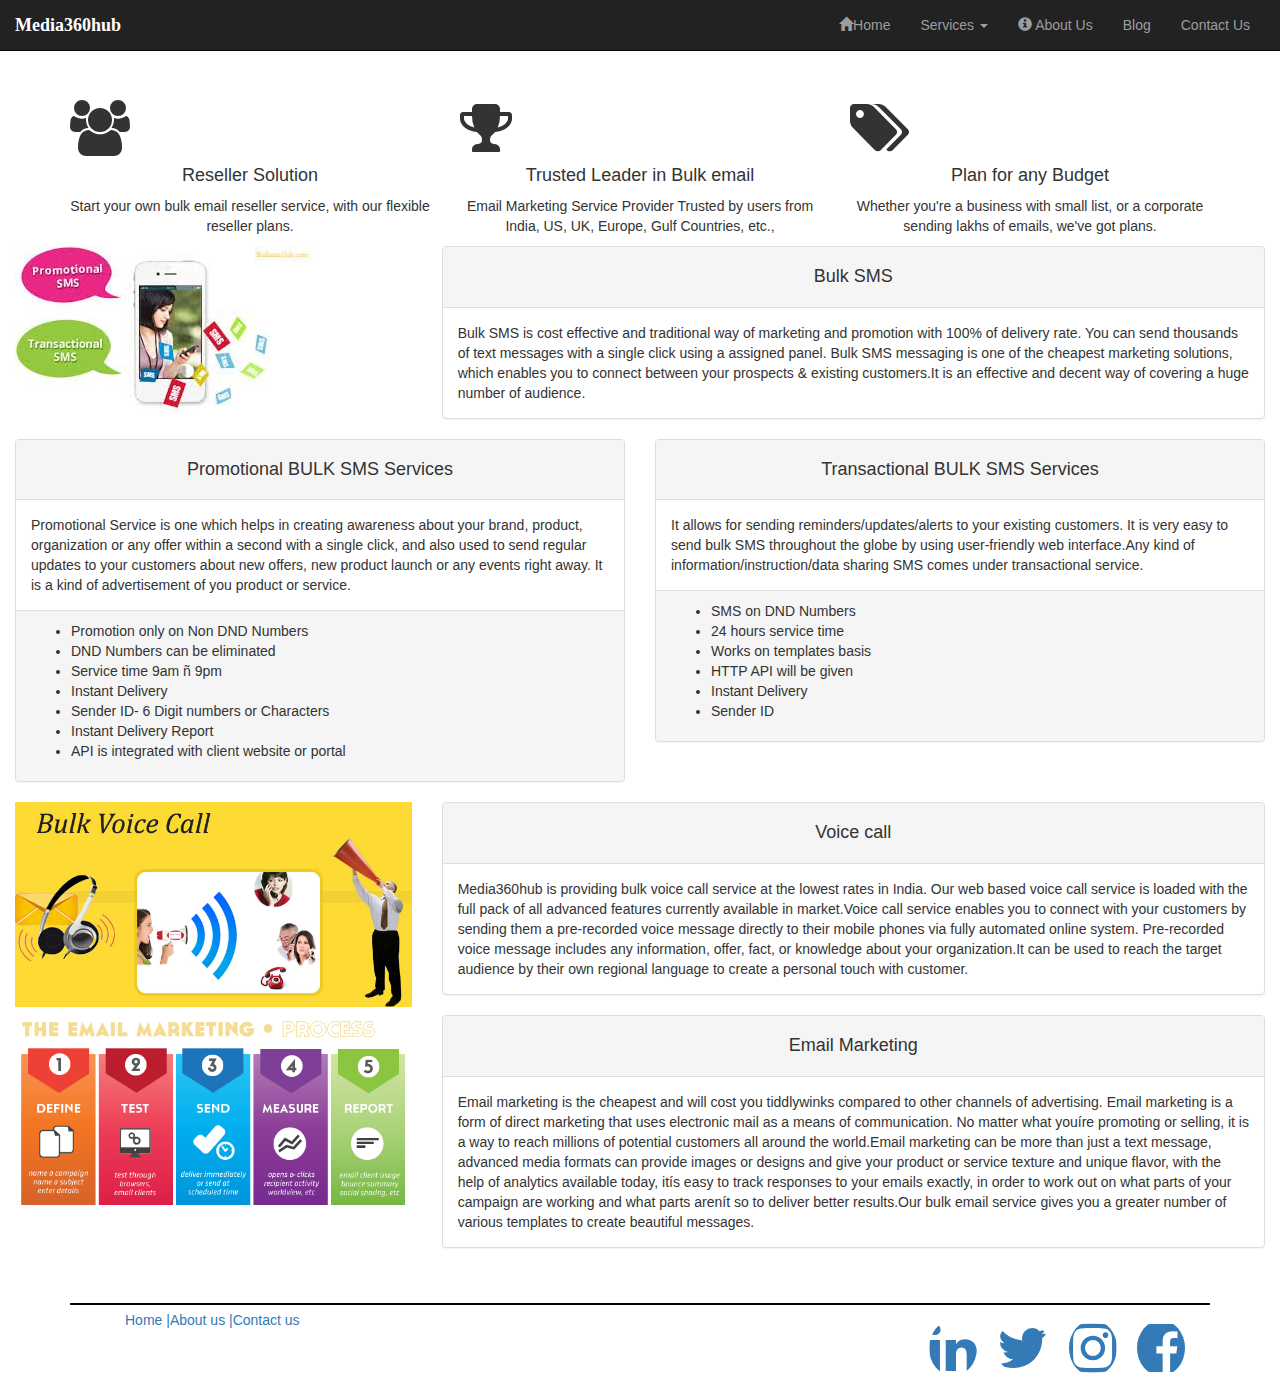
<file: digital.html>
<!doctype.html>
<html>
<head>
    <meta charset="utf-8">
    <meta name="viewport" content="width=device-width,initial-scale=1.0">
    <title> Home</title>
        <link href="style.css" rel="stylesheet">
        <link href="css/bootstrap.min.css" rel="stylesheet">
    
<!--newly added for dropdown hover-->
    <script src="https://ajax.googleapis.com/ajax/libs/jquery/2.1.1/jquery.min.js"></script>
    <script src="https://cdnjs.cloudflare.com/ajax/libs/twitter-bootstrap/3.3.7/js/bootstrap.min.js"></script>
    <link href="https://maxcdn.bootstrapcdn.com/bootstrap/3.3.7/css/bootstrap.min.css" rel="stylesheet"/>

<!--font awsome-->
    <link href="https://maxcdn.bootstrapcdn.com/font-awesome/4.7.0/css/font-awesome.min.css" rel="stylesheet" integrity="sha384-wvfXpqpZZVQGK6TAh5PVlGOfQNHSoD2xbE+QkPxCAFlNEevoEH3Sl0sibVcOQVnN" crossorigin="anonymous">
    </head>

 <body>

<!--start of navigation bar-->
   <nav class="navbar navbar-inverse navbar-fixed-top" role="navigation">
    <div class ="container-fluid">
      <div class="navbar-header">
         <button type="button" class="navbar-toggle collapsed" data-toggle="collapse" data-target="#bs-PVT-navbar-collapse-1" aria-expanded="false">
        <span class="sr-only">Toggle navigation</span>
        <span class="icon-bar"></span>
        <span class="icon-bar"></span>
        <span class="icon-bar"></span>
        <span class="icon-bar"></span>
      </button>
     <a class="navbar-brand" href="index.html" style=" font-family: Comic Sans MS "><strong>Media360hub</strong>
     </a>
     </div>


     <div class="collapse navbar-collapse navbar-right" >
    <!--<div class="navbar-header navbar-right" >-->
     <ul class="nav navbar-nav" id="nav">
      <li><a href="index.html"><i class="glyphicon glyphicon-home"></i>Home</a></li>
      <li class="dropdown">
          <a href="#" class="dropdown-toggle" data-toggle="dropdown" data-hover="dropdown" data-animations="fadeInDown fadeInRight fadeInUp fadeInLeft">Services <span class="caret"></span></a>
          <ul class="dropdown-menu" id="products-menu">
            <li><a href="smm.html"><b>SMM</b></a></li>
            <li><a href="seo.html"><b>SEO</b></a></li>
            <li><a href="digital.html"><b> Digital Marketing</b></a></li>
            <li><a href="Whatsapp.html"><b> Whatsapp Marketing</b></a></li>

            <li role="separator" class="divider"></li>
            <li><a href="M360AdNetwork.html"><b>M360AdNetwork</b></a></li>
            <!--<li role="separator" class="divider"></li>
            <li><a href="#">One more separated link</a></li>-->
          </ul>
      </li>
     
      <li><a href="about.html"><i class="glyphicon glyphicon-info-sign"></i> About Us</a></li>
      <li><a href="contact.html">Blog</a></li>
      <li><a href="contact.html">Contact Us</a></li>
      
     </ul>
    </div>
    </div>


<!--end of dropdown-->


<!-- dropdown hover-->
  <script type="text/javascript">
  $(function(){
  $("#nav .dropdown").hover(
    function() {
      $('#products-menu.dropdown-menu', this).stop( true, true ).fadeIn("fast");
      $(this).toggleClass('open');
    },
    function() {
      $('#products-menu.dropdown-menu', this).stop( true, true ).fadeOut("fast");
      $(this).toggleClass('open');
    });
});
  </script>
  <!--end of dropdown hover-->



   </nav>
<!--end of navigation bar-->
<div class="container-fluid" style="height:100px;"></div>
<!--body-->
<div class="container ">
  <div class="row" id="dig">

  <div class="container col-md-4 col-sm-4" >
    <i class="fa fa-users fa-4x" aria-hidden="true"></i>
    <h4 style="text-align: center;"> Reseller Solution</h4>
    <p style="text-align: center;">
      Start your own bulk email reseller service, with our flexible reseller plans.
    </p>

  </div>

  <div class="container col-md-4 col-sm-4">
    <i class="fa fa-trophy fa-4x"  aria-hidden="true" ></i>
    <h4 style="text-align: center;"> Trusted Leader in 
    Bulk email</h4>
    <p  style="text-align: center;">
      Email Marketing Service Provider Trusted by users from India, US, UK, Europe, Gulf Countries, etc.,

    </p>
  </div>

  <div class="container col-md-4 col-sm-4">
    <i class="fa fa-tags fa-4x" aria-hidden="true"></i>
    <h4 style="text-align: center;"> Plan for any Budget</h4>
    <p style="text-align: center;">
      Whether you're a business with small list, or a corporate sending lakhs of emails, we've got plans.

    </p>
  </div>

  </div>
</div>



<div class="container-fluid">
 <div class="row">
    <div class="container-fluid col-sm-4 col-md-4"><img src="bulk-sms.jpeg" alt="bulk-sms-pic" class="img-responsive"></div>

   <div class="container-fluid col-md-8 col-sm-8"> 
      <div class="panel panel-default">

          <div class="panel-heading">
            <h4 class="text-center"> Bulk SMS</h4>
          </div>

          <div class="panel-body">
            Bulk SMS  is cost effective and traditional way of marketing and promotion with 100% of delivery rate. You can send thousands of text messages with a single click using a assigned panel. Bulk SMS messaging is one of the cheapest marketing solutions, which enables you to connect between your prospects & existing customers.It is an effective and decent way of covering a huge number of audience.
          </div>
      </div>
      </div>
    </div>

  <div class="row" >
    <div class="container-fluid col-md-6 col-sm-6">
        <div class="panel panel-default">
          <div class="panel-heading">
            <h4 class="text-center"> Promotional BULK SMS Services</h4>
          </div>

          <div class="panel-body">
            Promotional Service is one which helps in creating awareness about your brand, product, organization or any offer within a second with a single click, and also used to send regular updates to your customers about new offers, new product launch or any events right away. It is a kind of advertisement of you product or service.
            </div>
            <div class="panel-footer">
                <ul>
                    <li>Promotion only on Non DND Numbers</li>
                    <li>DND Numbers can be eliminated</li>
                    <li>Service time 9am ñ 9pm</li>
                    <li>Instant Delivery</li>
                    <li>Sender ID- 6 Digit numbers or Characters</li>
                    <li>Instant Delivery Report</li>
                    <li>API is integrated with client website or portal</li>
                  </ul>
            </div>
          </div>
          </div>

    <div class="container-fluid col-md-6 col-sm-6">
        <div class="panel panel-default">
          <div class="panel-heading">
            <h4 class="text-center"> Transactional BULK SMS Services</h4>
          </div>
          <div class="panel-body">
              It allows for sending reminders/updates/alerts to your existing customers. It is very easy to send bulk SMS throughout the globe by using user-friendly web interface.Any kind of information/instruction/data sharing SMS comes under transactional service.
            </div>
          <div class="panel-footer">
           <ul>
              <li>SMS on DND Numbers</li>
              <li>24 hours service time</li>
              <li>Works on templates basis</li>
              <li>HTTP API will be given</li>
              <li>Instant Delivery</li>
              <li>Sender ID</li>
           </ul>
          </div>
      </div>
    </div>
    </div>

<div class="row">
    <div class="container-fluid col-md-4 col-sm-4"> 
      <img src="Bulk-Voice-Call.jpg" alt="Bulk-Voice-Call-pic" class="img-responsive">
    </div>

    <div class="container-fluid col-md-8 col-sm-8">
      <div class="panel panel-default">
          <div class="panel-heading">
            <h4 class="text-center">  Voice call</h4>
          </div>
          <div class="panel-body">
            Media360hub is providing bulk voice call service at the lowest rates in India. Our web based voice call service is loaded with the full pack of all advanced features currently available in market.Voice call service enables you to connect with your customers by sending them a pre-recorded voice message directly to their mobile phones via fully automated online system. Pre-recorded voice message includes any information, offer, fact, or knowledge about your organization.It can be used to reach the target audience by their own regional language to create a personal touch with customer.
          </div>
        </div>
    </div>
  </div>

<div class="row">
    <div class="container-fluid col-md-4 col-sm-4"> 
      <img src="email-marketing.png" alt="email-marketing-pic" class="img-responsive">
    </div>
    
    <div class="container-fluid col-md-8 col-sm-8">
      <div class="panel panel-default">
          <div class="panel-heading">
            <h4 class="text-center"> Email Marketing</h4>
          </div>
          <div class="panel-body">
            Email marketing is the cheapest and will cost you tiddlywinks compared to other channels of advertising. Email marketing is a form of direct marketing that uses electronic mail as a means of communication. No matter what youíre promoting or selling, it is a way to reach millions of potential customers all around the world.Email marketing can be more than just a text message, advanced media formats can provide images or designs and give your product or service texture and unique flavor, with the help of analytics available today, itís easy to track responses to your emails exactly, in order to work out on what parts of your campaign are working and what parts arenít so to deliver better results.Our bulk email service gives you a greater number of various templates to create beautiful messages.
          </div>
        </div>
      </div>
  </div>

<!--start of footer-->

 <footer class="site-footer">
  <div class="container">
    
       <!--<address>
        <h4>alpha 1</h4>
        <p>greater noida<br>uttar pradesh<br>203308</p>
       </address>-->
       <div class="col-md-5" style="color: white;">Copyright ParkView Traders 2017</div><br>
   
      <div class="bottom-footer">
            <div class="col-md-7">
              <ul class="footer-nav">
                <li><a href="index.html">Home</li>
                <li><a href="about.html">About us</li>
                <li><a href="contact.html">Contact us</li>

            </ul>
          </div>
          <div class="col-md-5">
            <ul class="footer-nav-link">
              <li><a href="#"><i class="fa fa-facebook-official fa-4x" aria-hidden="true"></i></a></li>

              <li><a href="#"><i class="fa fa-instagram fa-4x" aria-hidden="true"></i></a></li>

              <li><a href="#"><i class="fa fa-twitter fa-4x" aria-hidden="true"></i></a></li>

              <li><a href="#"><i class="fa fa-linkedin fa-4x" aria-hidden="true"></i></a></li>


            </ul>
          </div>

      </div>
   </div>
 </footer>
<!-- end of footer-->

 <script src="js/jquery.js"></script>
 <script src="js/bootstrap.min.js"></script>
 </body>
 </html>
</file>
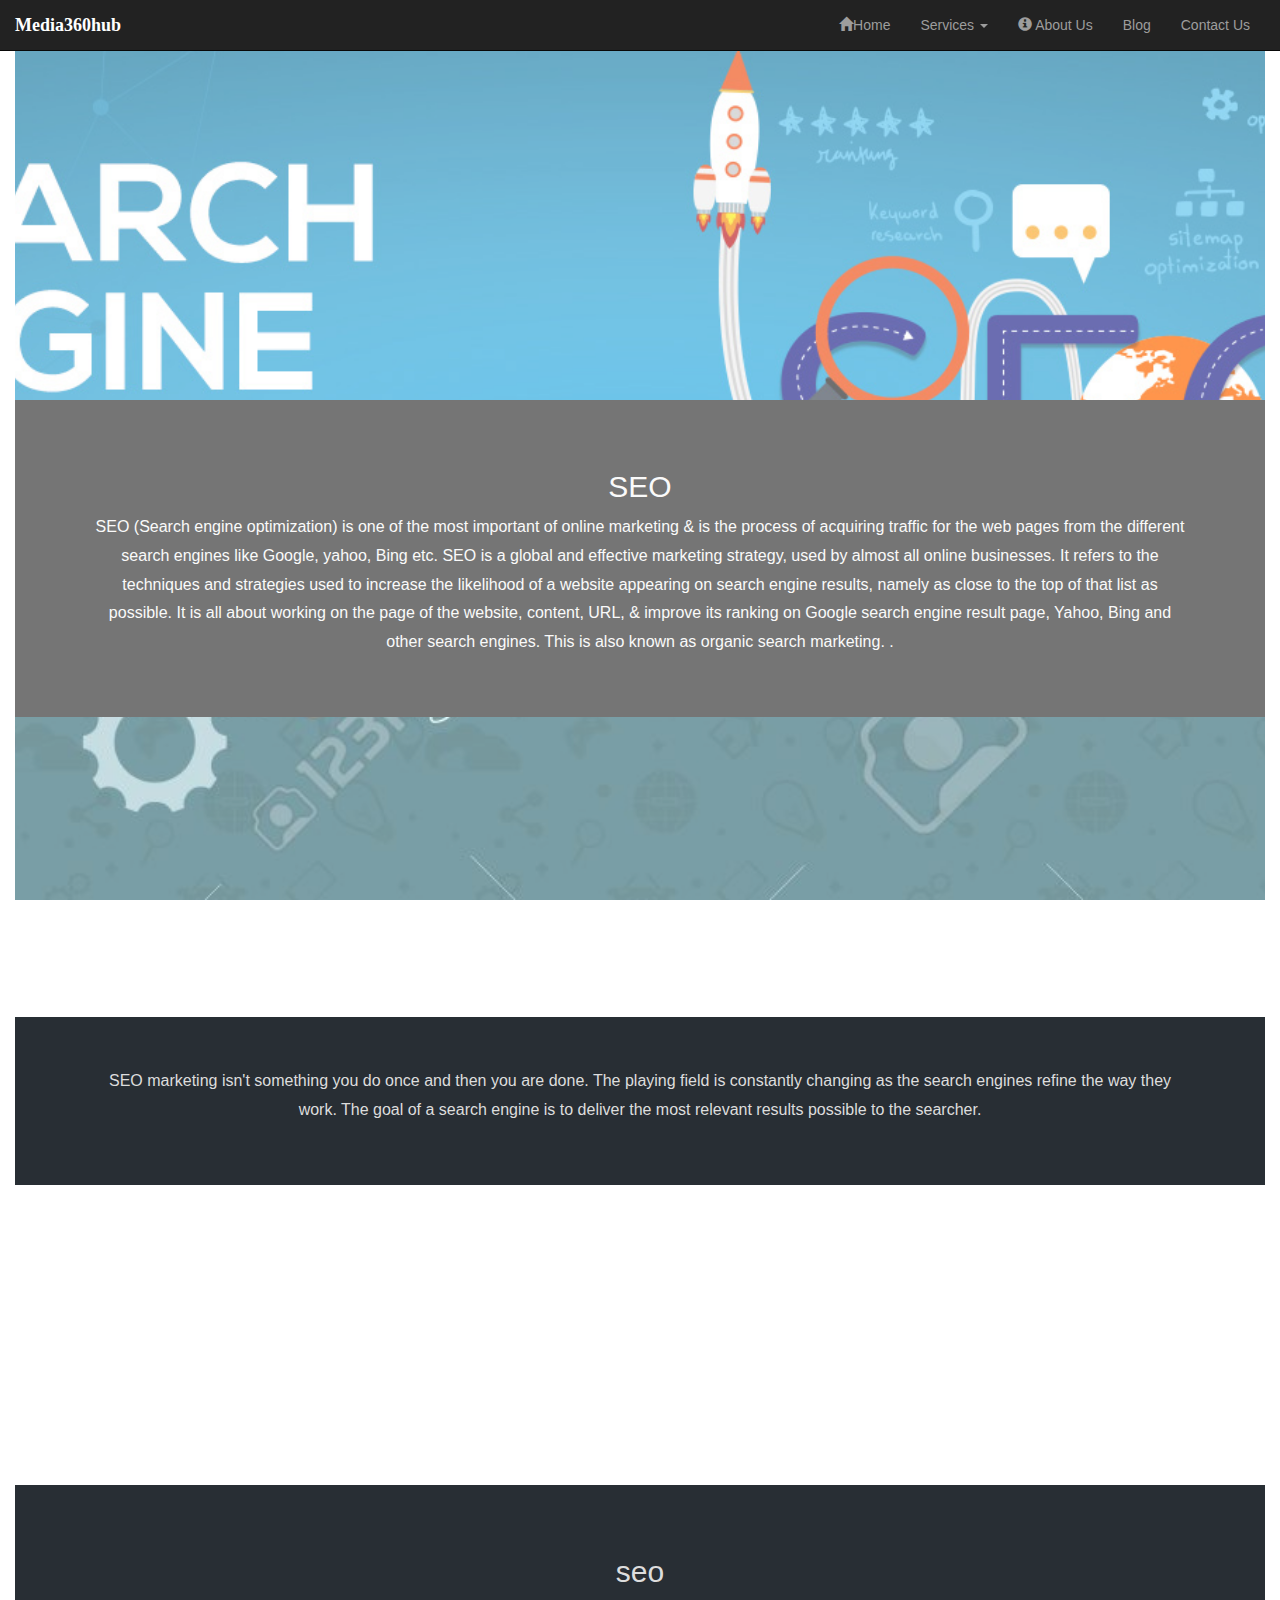
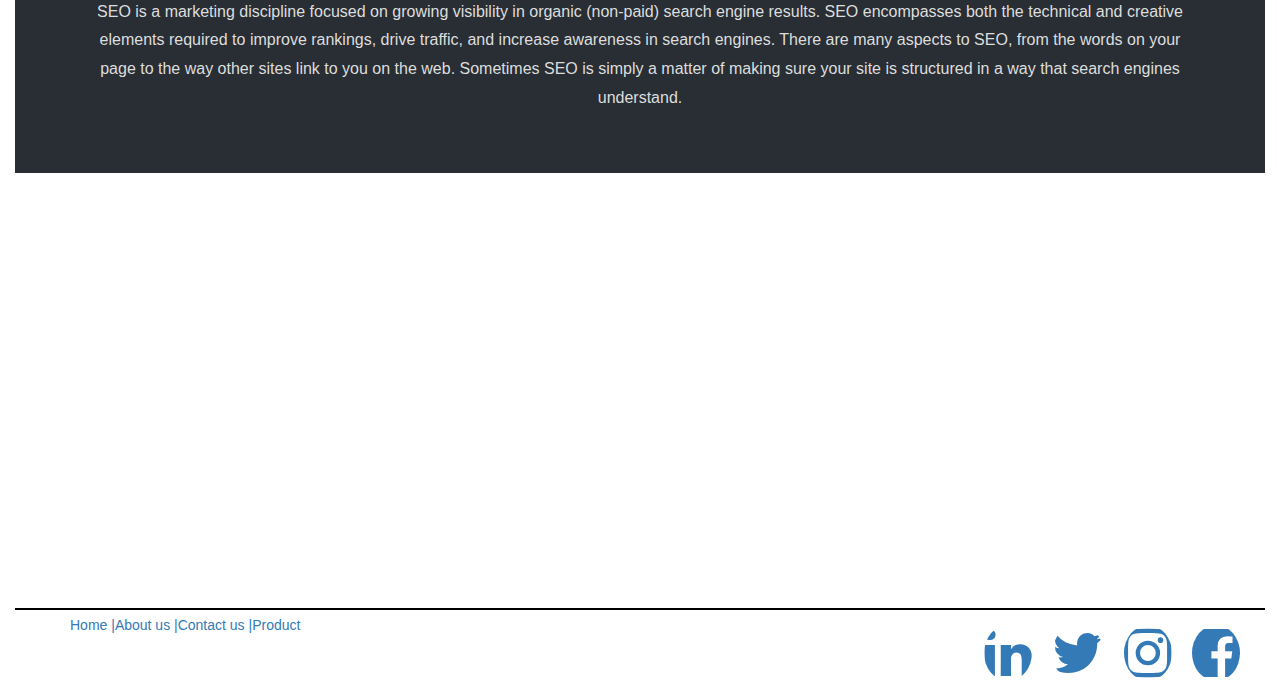
<file: seo.html>
<!doctype.html>
<html>
<head>
    <meta charset="utf-8">
    <meta name="viewport" content="width=device-width,initial-scale=1.0">
    <title> Home</title>
        <link href="style.css" rel="stylesheet">
        <link href="css/bootstrap.min.css" rel="stylesheet">
    
<!--newly added for dropdown hover-->
    <script src="https://ajax.googleapis.com/ajax/libs/jquery/2.1.1/jquery.min.js"></script>
    <script src="https://cdnjs.cloudflare.com/ajax/libs/twitter-bootstrap/3.3.7/js/bootstrap.min.js"></script>
    <link href="https://maxcdn.bootstrapcdn.com/bootstrap/3.3.7/css/bootstrap.min.css" rel="stylesheet"/>

<!--font awsome-->
    <link href="https://maxcdn.bootstrapcdn.com/font-awesome/4.7.0/css/font-awesome.min.css" rel="stylesheet" integrity="sha384-wvfXpqpZZVQGK6TAh5PVlGOfQNHSoD2xbE+QkPxCAFlNEevoEH3Sl0sibVcOQVnN" crossorigin="anonymous">
    </head>

 <body>

<!--start of navigation bar-->
   <nav class="navbar navbar-inverse navbar-fixed-top" role="navigation">
    <div class ="container-fluid">
      <div class="navbar-header">
         <button type="button" class="navbar-toggle collapsed" data-toggle="collapse" data-target="#bs-PVT-navbar-collapse-1" aria-expanded="false">
        <span class="sr-only">Toggle navigation</span>
        <span class="icon-bar"></span>
        <span class="icon-bar"></span>
        <span class="icon-bar"></span>
        <span class="icon-bar"></span>
      </button>
     <a class="navbar-brand" href="index.html" style=" font-family: Comic Sans MS "><strong>Media360hub</strong>
     </a>
     </div>


     <div class="collapse navbar-collapse navbar-right" >
    <!--<div class="navbar-header navbar-right" >-->
     <ul class="nav navbar-nav" id="nav">
      <li><a href="index.html"><i class="glyphicon glyphicon-home"></i>Home</a></li>
      <li class="dropdown">
          <a href="#" class="dropdown-toggle" data-toggle="dropdown" data-hover="dropdown" data-animations="fadeInDown fadeInRight fadeInUp fadeInLeft">Services <span class="caret"></span></a>
          <ul class="dropdown-menu" id="products-menu">
            <li><a href="smm.html"><b>SMM</b></a></li>
            <li><a href="seo.html"><b>SEO</b></a></li>
            <li><a href="digital.html"><b> Digital Marketing</b></a></li>
            <li><a href="Whatsapp.html"><b> Whatsapp Marketing</b></a></li>

            <li role="separator" class="divider"></li>
            <li><a href="M360AdNetwork.html"><b>M360AdNetwork</b></a></li>
            <!--<li role="separator" class="divider"></li>
            <li><a href="#">One more separated link</a></li>-->
          </ul>
      </li>
     
      <li><a href="about.html"><i class="glyphicon glyphicon-info-sign"></i> About Us</a></li>
      <li><a href="contact.html">Blog</a></li>
      <li><a href="contact.html">Contact Us</a></li>
      
     </ul>
    </div>
    </div>


<!--end of dropdown-->


<!-- dropdown hover-->
  <script type="text/javascript">
  $(function(){
  $("#nav .dropdown").hover(
    function() {
      $('#products-menu.dropdown-menu', this).stop( true, true ).fadeIn("fast");
      $(this).toggleClass('open');
    },
    function() {
      $('#products-menu.dropdown-menu', this).stop( true, true ).fadeOut("fast");
      $(this).toggleClass('open');
    });
});
  </script>
  <!--end of dropdown hover-->



   </nav>
<!--end of navigation bar-->

<!--seo page content-->

<div class="container-fluid" id="back-img">
<div class="pimg1">
  <div class="ptext">
  <!--  <span class="border">
     SEO
    </span>  -->
  </div>
</div>
<section class="section section-light" >
  <h2 style="text-align: center;">SEO </h2>
  <p>
    SEO (Search engine optimization)  is one of the most important of online marketing & is the process of acquiring traffic for the web pages from the different search engines like Google, yahoo, Bing etc. SEO is a global and effective marketing strategy, used by almost all online businesses.  It refers to the techniques and strategies used to increase the likelihood of a website appearing on search engine results, namely as close to the top of that list as possible. It is all about working on the page of the website, content, URL, & improve its ranking on Google search engine result page, Yahoo, Bing and other search engines. This is also known as organic search marketing. . 

  </p>
</section>
<div class="pimg2">
  <div class="ptext">
    <!--<span class="border">
     SEO 2 over image
    </span>  -->
  </div>
</div>
<section class="section section-dark" >

  <p>
    SEO marketing isn't something you do once and then you are done. The playing field is constantly changing as the search engines refine the way they work. The goal of a search engine is to deliver the most relevant results possible to the searcher.
  </p>
</section>
<div class="pimg3">
  </div>
<section class="section section-dark" >
  <h2 style="text-align: center;">seo</h2>
  <p>
    SEO is a marketing discipline focused on growing visibility in organic (non-paid) search engine results. SEO encompasses both the technical and creative elements required to improve rankings, drive traffic, and increase awareness in search engines. There are many aspects to SEO, from the words on your page to the way other sites link to you on the web. Sometimes SEO is simply a matter of making sure your site is structured in a way that search engines understand.

  </p>
</section>
<div class="pimg1">
  <div class="ptext">
    </div>
</div>

</div>






<!-- end content in body-->
<div class="container">
</div>


 <!--start of footer-->

 <footer class="site-footer" >
  <div class="container-fluid">
    
       <!--<address>
        <h4>alpha 1</h4>
        <p>greater noida<br>uttar pradesh<br>203308</p>
       </address>-->
       <div class="col-md-5" style="color: white;">Copyright ParkView Traders 2017</div><br>
   
      <div class="bottom-footer">
            <div class="col-md-7">
              <ul class="footer-nav">
                <li><a href="index.html">Home</li>
                <li><a href="about.html">About us</li>
                <li><a href="contact.html">Contact us</li>
                <li><a href="product.html">Product</li>

            </ul>
          </div>
          <div class="col-md-5">
            <ul class="footer-nav-link">
              <li><a href="#"><i class="fa fa-facebook-official fa-4x" aria-hidden="true"></i></a></li>

              <li><a href="#"><i class="fa fa-instagram fa-4x" aria-hidden="true"></i></a></li>

              <li><a href="#"><i class="fa fa-twitter fa-4x" aria-hidden="true"></i></a></li>

              <li><a href="#"><i class="fa fa-linkedin fa-4x" aria-hidden="true"></i></a></li>


            </ul>
          </div>

      </div>
   </div>
 </footer>
<!-- end of footer-->

 <script src="js/jquery.js"></script>
 <script src="js/bootstrap.min.js"></script>

 </body>
 </html>
</file>
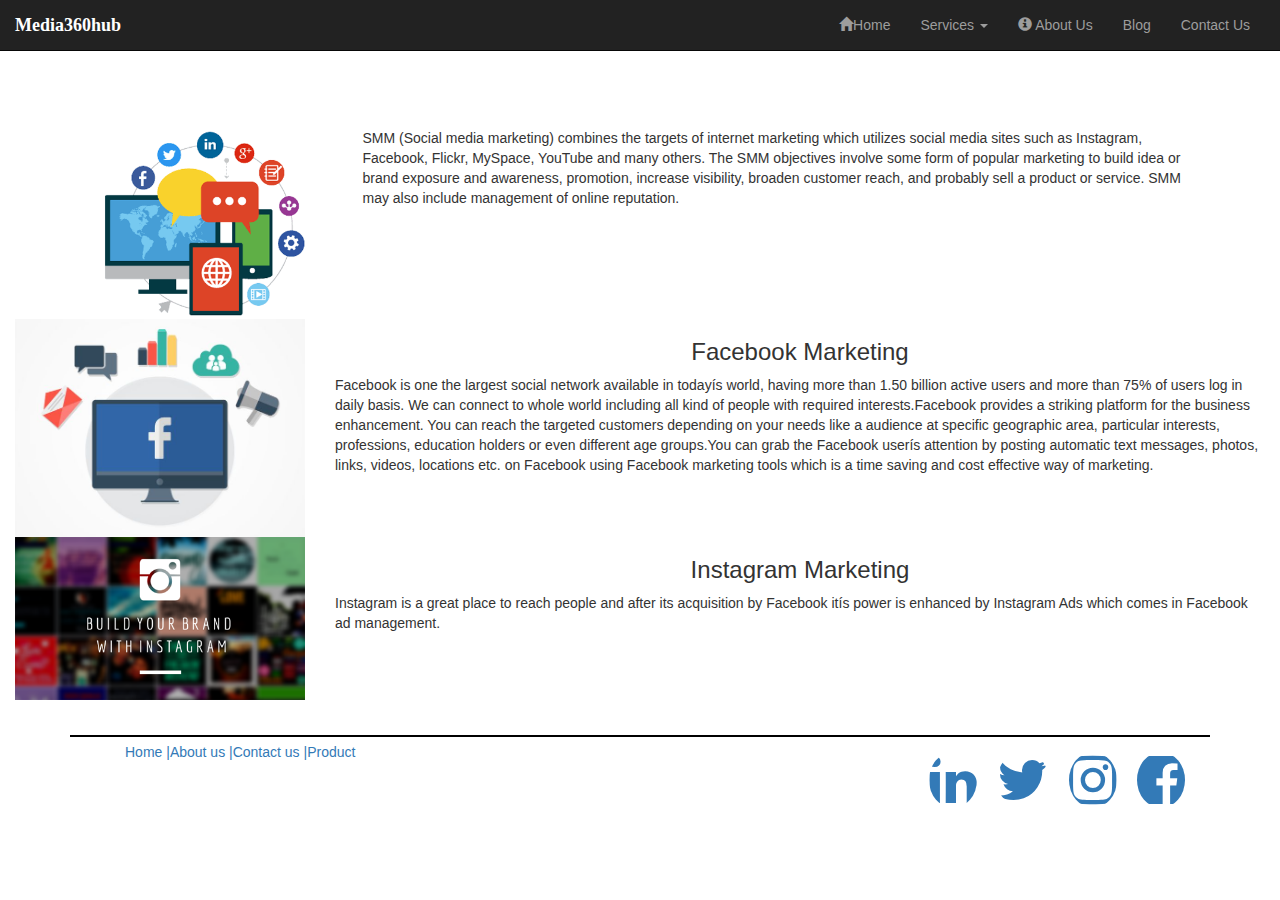
<file: smm.html>
<!doctype.html>
<html>
<head>
    <meta charset="utf-8">
    <meta name="viewport" content="width=device-width,initial-scale=1.0">
    <title> Home</title>
        <link href="style.css" rel="stylesheet">
        <link href="css/bootstrap.min.css" rel="stylesheet">
    
<!--newly added for dropdown hover-->
    <script src="https://ajax.googleapis.com/ajax/libs/jquery/2.1.1/jquery.min.js"></script>
    <script src="https://cdnjs.cloudflare.com/ajax/libs/twitter-bootstrap/3.3.7/js/bootstrap.min.js"></script>
    <link href="https://maxcdn.bootstrapcdn.com/bootstrap/3.3.7/css/bootstrap.min.css" rel="stylesheet"/>

<!--font awsome-->
    <link href="https://maxcdn.bootstrapcdn.com/font-awesome/4.7.0/css/font-awesome.min.css" rel="stylesheet" integrity="sha384-wvfXpqpZZVQGK6TAh5PVlGOfQNHSoD2xbE+QkPxCAFlNEevoEH3Sl0sibVcOQVnN" crossorigin="anonymous">
    </head>

 <body>

<!--start of navigation bar-->
   <nav class="navbar navbar-inverse navbar-fixed-top" role="navigation">
    <div class ="container-fluid">
      <div class="navbar-header">
         <button type="button" class="navbar-toggle collapsed" data-toggle="collapse" data-target="#bs-PVT-navbar-collapse-1" aria-expanded="false">
        <span class="sr-only">Toggle navigation</span>
        <span class="icon-bar"></span>
        <span class="icon-bar"></span>
        <span class="icon-bar"></span>
        <span class="icon-bar"></span>
      </button>
     <a class="navbar-brand" href="index.html" style=" font-family: Comic Sans MS "><strong>Media360hub</strong>
     </a>
     </div>


     <div class="collapse navbar-collapse navbar-right" >
    <!--<div class="navbar-header navbar-right" >-->
     <ul class="nav navbar-nav" id="nav">
      <li><a href="index.html"><i class="glyphicon glyphicon-home"></i>Home</a></li>
      <li class="dropdown">
          <a href="#" class="dropdown-toggle" data-toggle="dropdown" data-hover="dropdown" data-animations="fadeInDown fadeInRight fadeInUp fadeInLeft">Services <span class="caret"></span></a>
          <ul class="dropdown-menu" id="products-menu">
            <li><a href="smm.html"><b>SMM</b></a></li>
            <li><a href="seo.html"><b>SEO</b></a></li>
            <li><a href="digital.html"><b> Digital Marketing</b></a></li>
            <li><a href="Whatsapp.html"><b> Whatsapp Marketing</b></a></li>

            <li role="separator" class="divider"></li>
            <li><a href="M360AdNetwork.html"><b>M360AdNetwork</b></a></li>
            <!--<li role="separator" class="divider"></li>
            <li><a href="#">One more separated link</a></li>-->
          </ul>
      </li>
     
      <li><a href="about.html"><i class="glyphicon glyphicon-info-sign"></i> About Us</a></li>
      <li><a href="contact.html">Blog</a></li>
      <li><a href="contact.html">Contact Us</a></li>
      
     </ul>
    </div>
    </div>


<!--end of dropdown-->


<!-- dropdown hover-->
  <script type="text/javascript">
  $(function(){
  $("#nav .dropdown").hover(
    function() {
      $('#products-menu.dropdown-menu', this).stop( true, true ).fadeIn("fast");
      $(this).toggleClass('open');
    },
    function() {
      $('#products-menu.dropdown-menu', this).stop( true, true ).fadeOut("fast");
      $(this).toggleClass('open');
    });
});
  </script>
  <!--end of dropdown hover-->



   </nav>
<!--end of navigation bar-->


   </nav>
<!--end of navigation bar-->
<!--body of smm-->
<section>
  <div class="container" style="margin-top: 10%;">
  <div class="row">
    <div class="container-fluid col-md-3 col-sm-3"><img src="smm1.png" alt="smm-social-media-icon" class="img-responsive"></div>
    <div class="container-fluid col-md-9 col-sm-9">
    <p>
      SMM (Social media marketing) combines the targets of internet marketing which utilizes social media sites such as Instagram, Facebook, Flickr, MySpace, YouTube and many others. 
      The SMM objectives involve some form of popular marketing to build idea or brand exposure and awareness, promotion, increase visibility, broaden customer reach, and probably sell a product or service. 
      SMM may also include management of online reputation.
    </p>
    </div>
  </div>
  </div>
</section>

<section class="container-fluid">
<div class="row">
    <div class="container-fluid col-md-3 col-sm-3"><img src="facebook-SMM.jpg" alt="facebook-SMM-icon" class="img-responsive"></div>

    <div class="container-fluid col-md-9 col-sm-9">
    <h3 style="text-align: center;"> Facebook Marketing</h3>
      <p>
        Facebook is one the largest social network available in todayís world, having more than 1.50 billion active users and more than 75% of users log in daily basis. We can connect to whole world including all kind of people with required interests.Facebook provides a striking platform for the business enhancement. You can reach the targeted customers depending on your needs like a audience at specific geographic area, particular interests, professions, education holders or even different age groups.You can grab the Facebook userís attention by posting automatic text messages, photos, links, videos, locations etc. on Facebook using Facebook marketing tools which is a time saving and cost effective way of marketing.
        </p>
  </div>
</div>

<div class="row">
    <div class="container-fluid col-md-3 col-sm-3"><img src="instagram-SMM.png" alt="instagram-SMM-icon" class="img-responsive"></div>

    <div class="container-fluid col-md-9 col-sm-9">
    <h3 style="text-align: center;"> Instagram Marketing</h3>

    <p>Instagram is a great place to reach people and after its acquisition by Facebook itís power is enhanced by Instagram Ads which comes in Facebook ad management. 
    </p>
    </div>
  </div>
 </section>
<!--end of bpdy of smm-->
 <!--start of footer-->

 <footer class="site-footer">
  <div class="container">
    
       <!--<address>
        <h4>alpha 1</h4>
        <p>greater noida<br>uttar pradesh<br>203308</p>
       </address>-->
       <div class="col-md-5" style="color: white;">Copyright ParkView Traders 2017</div><br>
   
      <div class="bottom-footer">
            <div class="col-md-7">
              <ul class="footer-nav">
                <li><a href="index.html">Home</li>
                <li><a href="about.html">About us</li>
                <li><a href="contact.html">Contact us</li>
                <li><a href="product.html">Product</li>

            </ul>
          </div>
          <div class="col-md-5">
            <ul class="footer-nav-link">
              <li><a href="#"><i class="fa fa-facebook-official fa-4x" aria-hidden="true"></i></a></li>

              <li><a href="#"><i class="fa fa-instagram fa-4x" aria-hidden="true"></i></a></li>

              <li><a href="#"><i class="fa fa-twitter fa-4x" aria-hidden="true"></i></a></li>

              <li><a href="#"><i class="fa fa-linkedin fa-4x" aria-hidden="true"></i></a></li>


            </ul>
          </div>

      </div>
   </div>
 </footer>

<!-- end of footer-->
 <script src="js/jquery.js"></script>
 <script src="js/bootstrap.min.js"></script>
 </body>
 </html>
</file>
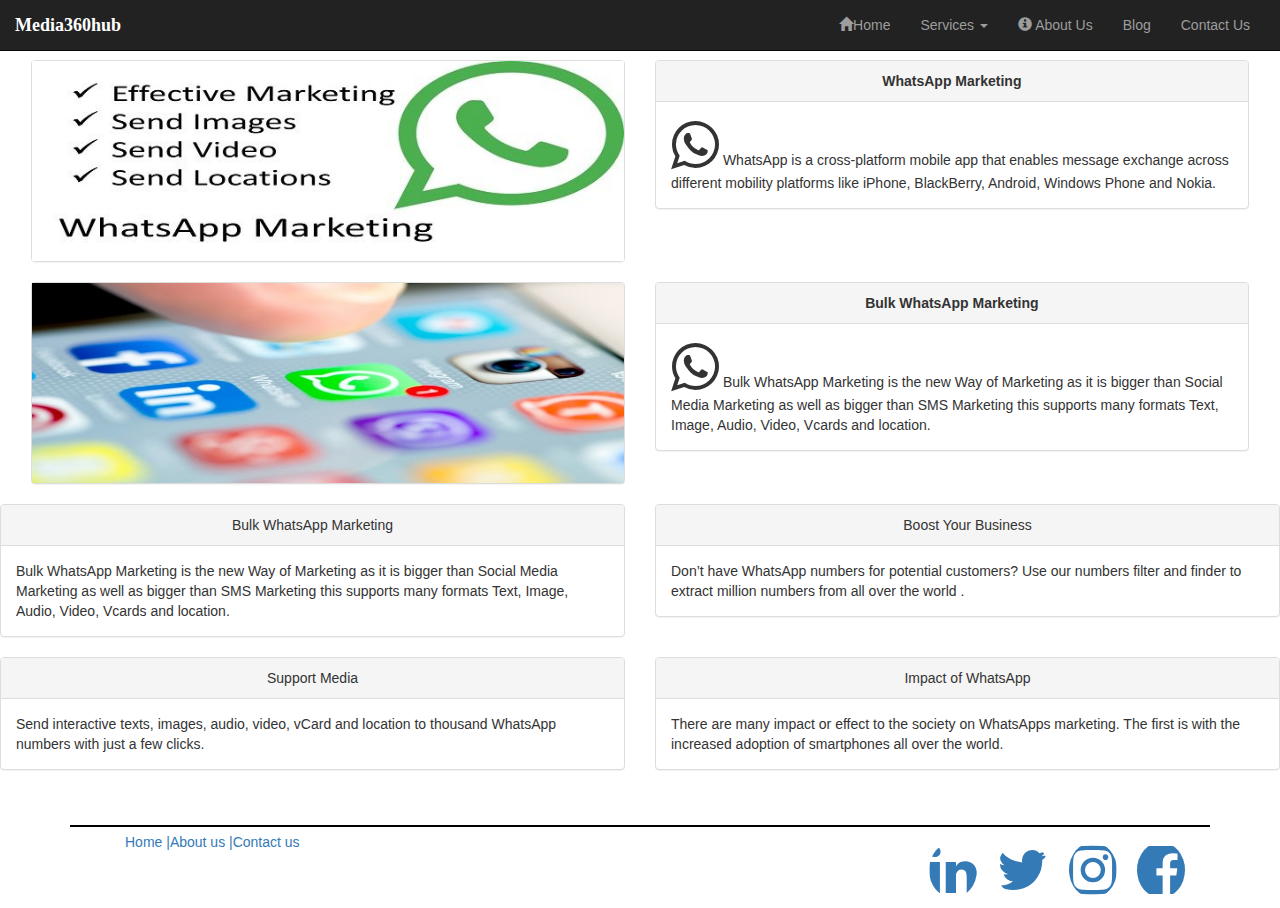
<file: whatsapp.html>
<!doctype.html>
<html>
<head>
    <meta charset="utf-8">
    <meta name="viewport" content="width=device-width,initial-scale=1.0">
    <title> Home</title>
        <link href="style.css" rel="stylesheet">
        <link href="css/bootstrap.min.css" rel="stylesheet">
    
<!--newly added for dropdown hover-->
    <script src="https://ajax.googleapis.com/ajax/libs/jquery/2.1.1/jquery.min.js"></script>
    <script src="https://cdnjs.cloudflare.com/ajax/libs/twitter-bootstrap/3.3.7/js/bootstrap.min.js"></script>
    <link href="https://maxcdn.bootstrapcdn.com/bootstrap/3.3.7/css/bootstrap.min.css" rel="stylesheet"/>

<!--font awsome-->
    <link href="https://maxcdn.bootstrapcdn.com/font-awesome/4.7.0/css/font-awesome.min.css" rel="stylesheet" integrity="sha384-wvfXpqpZZVQGK6TAh5PVlGOfQNHSoD2xbE+QkPxCAFlNEevoEH3Sl0sibVcOQVnN" crossorigin="anonymous">
    </head>

 <body>

<!--start of navigation bar-->
   <nav class="navbar navbar-inverse navbar-fixed-top" role="navigation">
    <div class ="container-fluid">
      <div class="navbar-header">
         <button type="button" class="navbar-toggle collapsed" data-toggle="collapse" data-target="#bs-PVT-navbar-collapse-1" aria-expanded="false">
        <span class="sr-only">Toggle navigation</span>
        <span class="icon-bar"></span>
        <span class="icon-bar"></span>
        <span class="icon-bar"></span>
        <span class="icon-bar"></span>
      </button>
     <a class="navbar-brand" href="index.html" style=" font-family: Comic Sans MS "><strong>Media360hub</strong>
     </a>
     </div>


     <div class="collapse navbar-collapse navbar-right" >
    <!--<div class="navbar-header navbar-right" >-->
     <ul class="nav navbar-nav" id="nav">
      <li><a href="index.html"><i class="glyphicon glyphicon-home"></i>Home</a></li>
      <li class="dropdown">
          <a href="#" class="dropdown-toggle" data-toggle="dropdown" data-hover="dropdown" data-animations="fadeInDown fadeInRight fadeInUp fadeInLeft">Services <span class="caret"></span></a>
          <ul class="dropdown-menu" id="products-menu">
            <li><a href="smm.html"><b>SMM</b></a></li>
            <li><a href="seo.html"><b>SEO</b></a></li>
            <li><a href="digital.html"><b> Digital Marketing</b></a></li>
            <li><a href="Whatsapp.html"><b> Whatsapp Marketing</b></a></li>

            <li role="separator" class="divider"></li>
            <li><a href="M360AdNetwork.html"><b>M360AdNetwork</b></a></li>
            <!--<li role="separator" class="divider"></li>
            <li><a href="#">One more separated link</a></li>-->
          </ul>
      </li>
     
      <li><a href="about.html"><i class="glyphicon glyphicon-info-sign"></i> About Us</a></li>
      <li><a href="contact.html">Blog</a></li>
      <li><a href="contact.html">Contact Us</a></li>
      
     </ul>
    </div>
    </div>


<!--end of dropdown-->


<!-- dropdown hover-->
  <script type="text/javascript">
  $(function(){
  $("#nav .dropdown").hover(
    function() {
      $('#products-menu.dropdown-menu', this).stop( true, true ).fadeIn("fast");
      $(this).toggleClass('open');
    },
    function() {
      $('#products-menu.dropdown-menu', this).stop( true, true ).fadeOut("fast");
      $(this).toggleClass('open');
    });
});
  </script>
  <!--end of dropdown hover-->



   </nav>
<!--end of navigation bar-->

<!--body-->
<div class="container-fluid" style="margin-bottom: 10px; height: 50px;">
  
</div>
<div class="row">
 <div class="container col-md-6 col-sm-6" >
    <div class="panel panel-default" style="margin-left: 5%;" >
      <img src="whatsapp1.jpg" alt="Whatsapp Marketing1" style="width: 100%;height: 200px;">
      </div>
  </div>
  <div class="container col-md-6 col-sm-6">
    <div class="panel panel-default" style="margin-right: 5%;"> 
      <div class="panel-heading text-center"><strong>WhatsApp Marketing</strong> 
        </div>
      <div class="panel-body" >
        <i class="fa fa-whatsapp fa-4x" aria-hidden="true"></i>
          WhatsApp is a cross-platform mobile app that enables message exchange across different mobility platforms like iPhone, BlackBerry, Android, Windows Phone and Nokia.                    
        </div> 
    </div>
    </div>
  </div>
     
<div class="row">
  <div class="container col-md-6 col-sm-6">
    <div class="panel panel-default" style="margin-left: 5%;">
     <img src="whatsapp2.jpg" alt="Whatsapp Marketing2" style="width: 100%;height: 200px;">
    </div>
  </div>
  <div class="container col-md-6 col-sm-6">
      <div class="panel panel-default" style="margin-right:5%; ">
        <div class="panel-heading text-center"><strong> Bulk  WhatsApp Marketing</strong></div>
        <div class="panel-body">
          <i class="fa fa-whatsapp fa-4x" aria-hidden="true"></i>
          Bulk WhatsApp Marketing is the new Way of Marketing as it is bigger than Social Media Marketing as well as bigger than SMS Marketing this supports many formats Text, Image, Audio, Video, Vcards and location.
        </div>                    
     </div>
   </div>
  </div>



    <div class="row">
     <div class="container col-md-6 col-sm-6">
      <div class="panel panel-default">
      <div class="panel-heading text-center"> Bulk  WhatsApp Marketing</div>
      <div class="panel-body">
        Bulk WhatsApp Marketing is the new Way of Marketing as it is bigger than Social Media Marketing as well as bigger than SMS Marketing this supports many formats Text, Image, Audio, Video, Vcards and location.
      </div>             
      </div> 
      </div>
     <div class="container col-md-6 col-sm-6">
        <div class="panel panel-default">
        <div class="panel-heading text-center">
          Boost Your Business 
          </div>
        <div class="panel-body">
           Don’t have WhatsApp numbers for potential customers? Use our numbers filter and finder to extract million numbers from all over the world . 
        </div>           
      </div> 
      </div>
      </div>

      <div class="row">
      <div class="container col-md-6 col-sm-6">
        <div class="panel panel-default">
        <div class="panel-heading text-center">
              Support Media
          </div>
        <div class="panel-body">
          Send interactive texts, images, audio, video, vCard and location to thousand WhatsApp numbers with just a few clicks.              
        </div>             
      </div> 
      </div>

      <div class="container col-md-6 col-sm-6">
        <div class="panel panel-default">
        <div class="panel-heading text-center">
          Impact of WhatsApp 
          </div>
        <div class="panel-body">        
          There are many impact or effect to the society on WhatsApps marketing. The first is with the increased adoption of smartphones all over the world.
          </div>
          </div>
          </div>
          </div>

      
     <!--<div class="container col-md-6 col-sm-12">
            <i class="fa fa-whatsapp fa-4x" aria-hidden="true"></i>
              <h3>Boost Business Sales </h3>
              <p>
                  WhatsApp marketing is a good tool to promote your new products or discount offers. You can send detail information about a product to individuals or targeted groups. You can share digital pictures of a product or video.

              </p>
                    
      </div> 
      -->
     
     


  

  



<!--end body-->




<!--start of footer-->

 <footer class="site-footer">
  <div class="container">
    
       <!--<address>
        <h4>alpha 1</h4>
        <p>greater noida<br>uttar pradesh<br>203308</p>
       </address>-->
       <div class="col-md-5" style="color: white;">Copyright ParkView Traders 2017</div><br>
   
      <div class="bottom-footer">
            <div class="col-md-7">
              <ul class="footer-nav">
                <li><a href="index.html">Home</li>
                <li><a href="about.html">About us</li>
                <li><a href="contact.html">Contact us</li>


            </ul>
          </div>
          <div class="col-md-5">
            <ul class="footer-nav-link">
              <li><a href="#"><i class="fa fa-facebook-official fa-4x" aria-hidden="true"></i></a></li>

              <li><a href="#"><i class="fa fa-instagram fa-4x" aria-hidden="true"></i></a></li>

              <li><a href="#"><i class="fa fa-twitter fa-4x" aria-hidden="true"></i></a></li>

              <li><a href="#"><i class="fa fa-linkedin fa-4x" aria-hidden="true"></i></a></li>


            </ul>
          </div>

      </div>
   </div>
 </footer>
<!-- end of footer-->

 <script src="js/jquery.js"></script>
 <script src="js/bootstrap.min.js"></script>
 </body>
 </html>
</file>
<file: style.css>
#map_content{
	background-color: white;
	left: 10%;
	z-index: 1;
	position: absolute;
	height: 400px;
	width: 20%;
	float: left;

}
#map {
  height: 400px;
  width: 100%;
  z-index: 0;
  position: relative;
}

/* seo page*/
#back-img{
	height: 100%
	margin:0;
	font-size: 16px;
	font-family: sans-serif;
	font-weight: 400;
	line-height: 1.8em;
	color: #666;

}
.pimg1, .pimg2, .pimg3{
	position: relative;
	opacity: 0.70;
	background-position: center;
	background-size: cover;
	background-repeat: no-repeat;
	/*
  	fixed=parallax
  	scroll=normal;
*/
	background-attachment: fixed;
}
.pimg1{
	background-image: url('seo1.jpg');
	min-height: 400px;
}
.pimg2{
	background-image: url('seo2.jpg');
	min-height: 300px;
}
.pimg3{
	background-image: url('seo3.png');
	min-height: 300px;
}
.section{
	text-align: center;
	padding: 50px 80px;
}
.section-light{
	background-color: #757575;
	color: #fafafa;
}
.section-dark{
	background-color: #282e34;
	color: #ddd;
}
.ptext{
	position: absolute;
	top: 50%;
	width: 100%;
	text-align: center;
	color: #000;
	font-size: 22px;
	letter-spacing: 5px;
	text-transform: uppercase;
}
.ptext .border{
	background-color: #111;
	color: #fff;
	padding: 12px;
}
/*what we do home */
#what_do ul {
	position: absolute;
	left: 50%;
	transform: translate(-50%,-50%);
	display: flex;
	margin-top: 50px;


}
#what_do ul li{
	list-style: none;
	position: relative;
	margin: 0 80px;

}
#what_do ul li a{
	width: 70px;
	height: 40px;
	background: #fff;
	display: inline-block;
	text-align: center;
	line-height: 40px;
	font-size: 36px;
	transition: .5s;
	color: #fff;
	text-shadow: 2px 2px 4px #000000;



}
#what_do ul li a:before{
	content:  ' ';
	position: absolute;
	top:0;
	left: 0;
	width: 100%;
	height:100%;
	background:#fff;
	z-index: -1;
	transform: rotate(60deg);
}

#what_do ul li a:after{
	content:  '';
	position: absolute;
	top:0;
	left: 0;
	width: 100%;
	height:100%;
	background:#fff;
	z-index: -1;
	transform: rotate(-60deg);




}
#what_do ul li:nth-child(1) a,
#what_do ul li:nth-child(1) a:before,
#what_do ul li:nth-child(1) a:after
{
 	background: #25D366;
}
#what_do ul li:nth-child(2) a,
#what_do ul li:nth-child(2) a:before,
#what_do ul li:nth-child(2) a:after
{
 	background: #3b5999;
}
#what_do ul li:nth-child(3) a,
#what_do ul li:nth-child(3) a:before,
#what_do ul li:nth-child(3) a:after
{
 	background: #25D366;
}
#what_do ul li:nth-child(4) a,
#what_do ul li:nth-child(4) a:before,
#what_do ul li:nth-child(4) a:after
{
 	background: #f94877;
}

/* Client Slider */
.carousel-showmanymoveone
{
  .carousel-control
  { 
    width: 4%;
    background-image:none;

    &.left 
    {
      margin-left:15px;
    }

    &.right 
    {
      margin-right:15px;
    }
  }

  .cloneditem-1, 
  .cloneditem-2, 
  .cloneditem-3
  {
    display: none;
  }

  .carousel-inner
  {
    @media all and (min-width: 768px)
    {
      @media (transform-3d), (-webkit-transform-3d)
      {
        > .item.active.right,
        > .item.next
        { 
          transform: translate3d(50%, 0, 0);  
          left: 0;
        }

        > .item.active.left,
        > .item.prev
        { 
          transform: translate3d(-50%, 0, 0);
          left: 0;
        }

        > .item.left,
        > .item.prev.right,
        > .item.active
        {
          transform: translate3d(0, 0, 0);
          left: 0;
        }    
      } 

      > .active.left,
      > .prev
      {
        left: -50%;
      }

      > .active.right,
      > .next
      {
        left:  50%;
      }

      > .left,
      > .prev.right,
      > .active
      {
        left: 0;
      }

      .cloneditem-1 
      {
        display: block;
      }
    }

    @media all and (min-width: 992px)
    {    
      @media (transform-3d), (-webkit-transform-3d)
      {
        > .item.active.right,
        > .item.next
        { 
          transform: translate3d(25%, 0, 0);  
          left: 0;
        }    

        > .item.active.left,
        > .item.prev
        { 
          transform: translate3d(-25%, 0, 0);
          left: 0;
        }

        > .item.left,
        > .item.prev.right,
        > .item.active
        {
          transform: translate3d(0, 0, 0);
          left: 0;
        }
      }

      > .active.left,
      > .prev
      {
        left: -25%;
      }

      > .active.right,
      > .next
      {
        left:  25%;
      }

      > .left,
      > .prev.right,
      > .active
      {
        left: 0;
      }

      .cloneditem-2, 
      .cloneditem-3
      {
        display: block;
      }
    }    
  }
}


/* site footer*/
.site-footer{
	position: relative;
	height:100px;
	color:grey;
	margin-top: 5px;
	padding-top: 5px;
}
.bottom-footer{
	border-top: 2px solid black;
	margin-top: 5px;
	padding-top: 5px;
  color: grey;
}
.footer-nav{
	text-align: left;
	list-style: none;
}
.footer-nav li{
	display: inline;

}
.footer-nav li :not(:first-child):before { 
	
	content: '|';
}
.no-margin{
	margin-top: 0px;
}
.no-padding{
	padding: 0px;
}

/* social media icon */
.footer-nav-link li{
	display: inline;
    list-style: none;
    float: right;
    margin: 10px;
    border-radius: 100%;
    position: relative;;
    overflow: hidden;
    color:grey;
    z-index: 1;
    transition: .5s ease-in-out;
}
.footer-nav-link li:before{
	content: ' ';
	width: 100%;
	height:100%;
	position: absolute;

	z-index: -1;
	border-radius: 100%;
	transform: scale(0);
	transition: .3s ease-in-out;
}
.footer-nav-link li:after{
	content: ' ';
	width: 50%;
	height: 100%;
	position: absolute;
	right: -100%;
	top: 0;

	transition: .5s ease-in-out;
	transition-delay: .3s;

}
.footer-nav-link li:hover:before{
	left: 0;
	transform: scale(.9);
}

.footer-nav-link li:hover:after{
	right: : 0%;
}

.footer-nav-link li:nth-child(2):before
{
	background: #3b5999;
}
.footer-nav-link li:nth-child(3):before
{
	background: #e4405f;
}
.footer-nav-link li:nth-child(4):before
{
	background: #55acee;
}
.footer-nav-link li:nth-child(5):before
{
	background: #0077B5;
}
</file>
